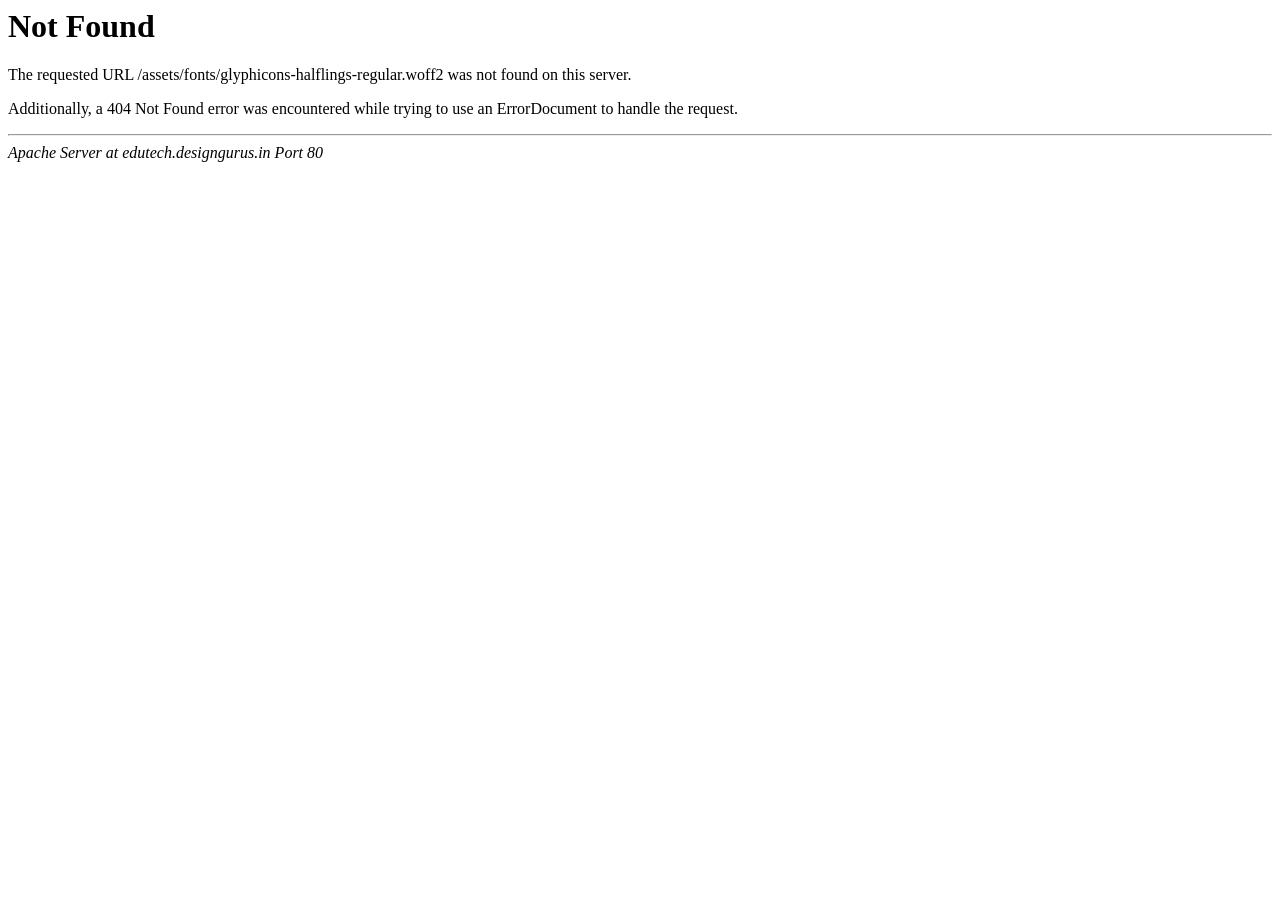
<file: Apps/fonts/glyphicons-halflings-regular-2.html>
<!DOCTYPE HTML PUBLIC "-//IETF//DTD HTML 2.0//EN">
<html><head>
<title>404 Not Found</title>
</head><body>
<h1>Not Found</h1>
<p>The requested URL /assets/fonts/glyphicons-halflings-regular.woff2 was not found on this server.</p>
<p>Additionally, a 404 Not Found
error was encountered while trying to use an ErrorDocument to handle the request.</p>
<hr>
<address>Apache Server at edutech.designgurus.in Port 80</address>
</body></html>
</file>
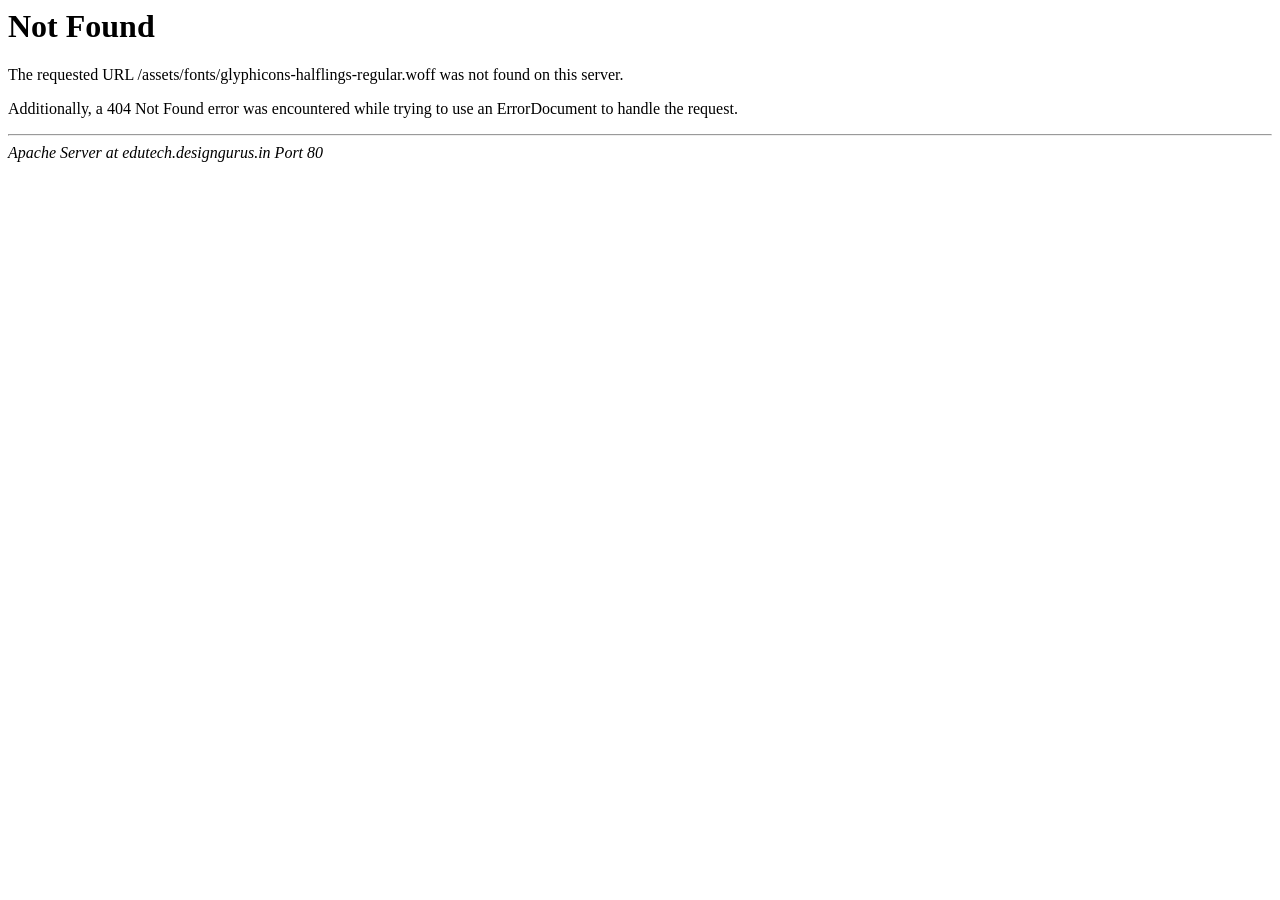
<file: Apps/fonts/glyphicons-halflings-regular-3.html>
<!DOCTYPE HTML PUBLIC "-//IETF//DTD HTML 2.0//EN">
<html><head>
<title>404 Not Found</title>
</head><body>
<h1>Not Found</h1>
<p>The requested URL /assets/fonts/glyphicons-halflings-regular.woff was not found on this server.</p>
<p>Additionally, a 404 Not Found
error was encountered while trying to use an ErrorDocument to handle the request.</p>
<hr>
<address>Apache Server at edutech.designgurus.in Port 80</address>
</body></html>
</file>
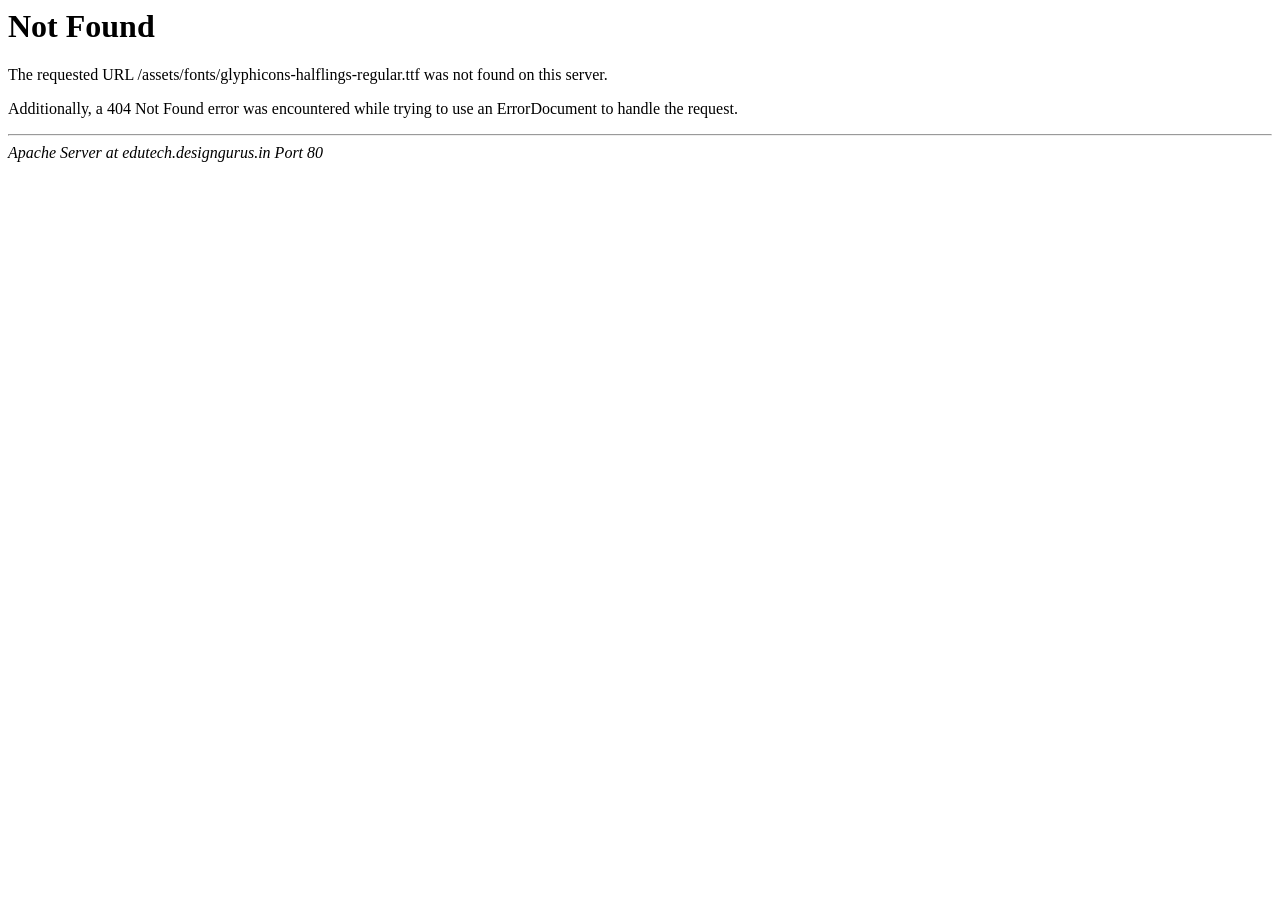
<file: Apps/fonts/glyphicons-halflings-regular-4.html>
<!DOCTYPE HTML PUBLIC "-//IETF//DTD HTML 2.0//EN">
<html><head>
<title>404 Not Found</title>
</head><body>
<h1>Not Found</h1>
<p>The requested URL /assets/fonts/glyphicons-halflings-regular.ttf was not found on this server.</p>
<p>Additionally, a 404 Not Found
error was encountered while trying to use an ErrorDocument to handle the request.</p>
<hr>
<address>Apache Server at edutech.designgurus.in Port 80</address>
</body></html>
</file>
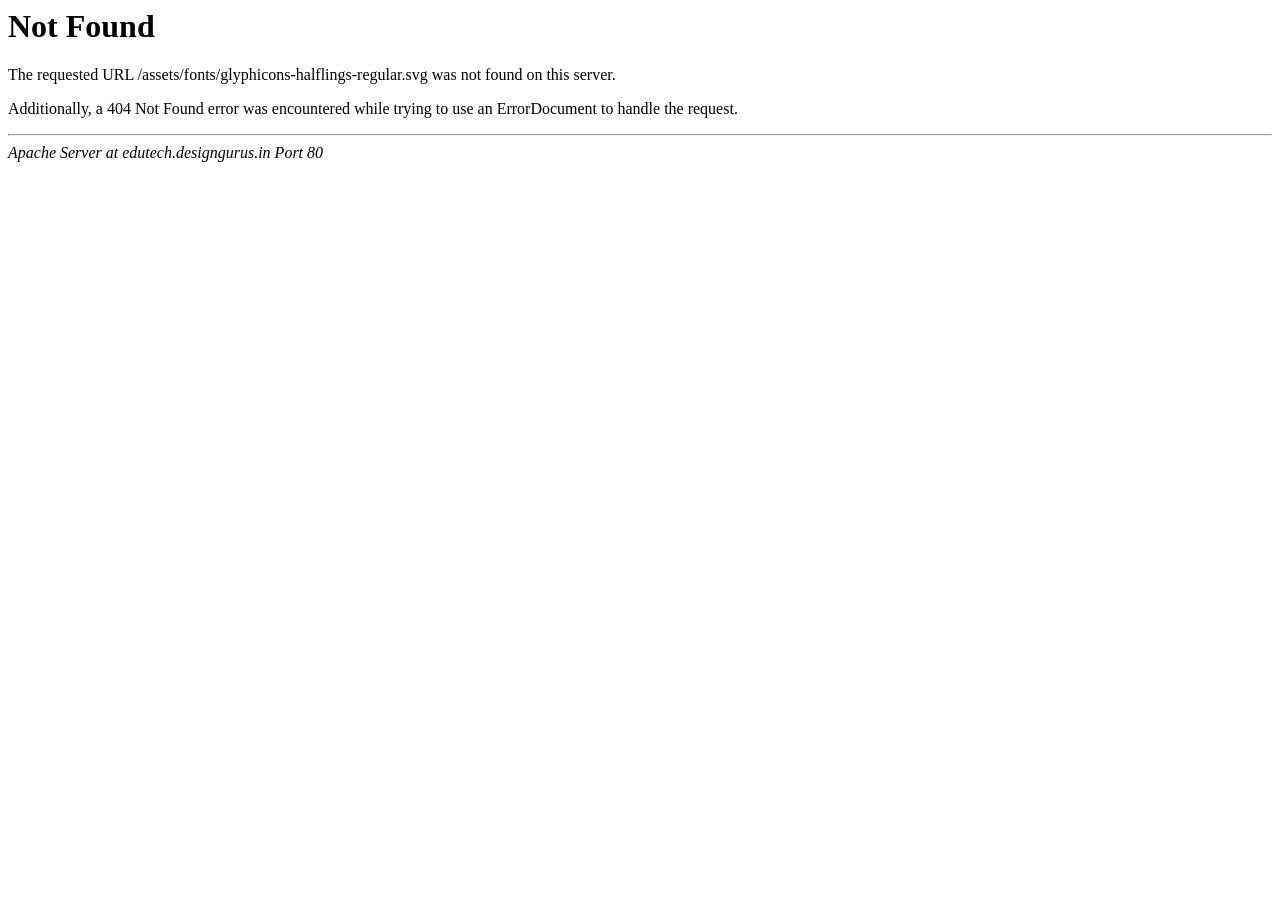
<file: Apps/fonts/glyphicons-halflings-regular-5.html>
<!DOCTYPE HTML PUBLIC "-//IETF//DTD HTML 2.0//EN">
<html><head>
<title>404 Not Found</title>
</head><body>
<h1>Not Found</h1>
<p>The requested URL /assets/fonts/glyphicons-halflings-regular.svg was not found on this server.</p>
<p>Additionally, a 404 Not Found
error was encountered while trying to use an ErrorDocument to handle the request.</p>
<hr>
<address>Apache Server at edutech.designgurus.in Port 80</address>
</body></html>
</file>
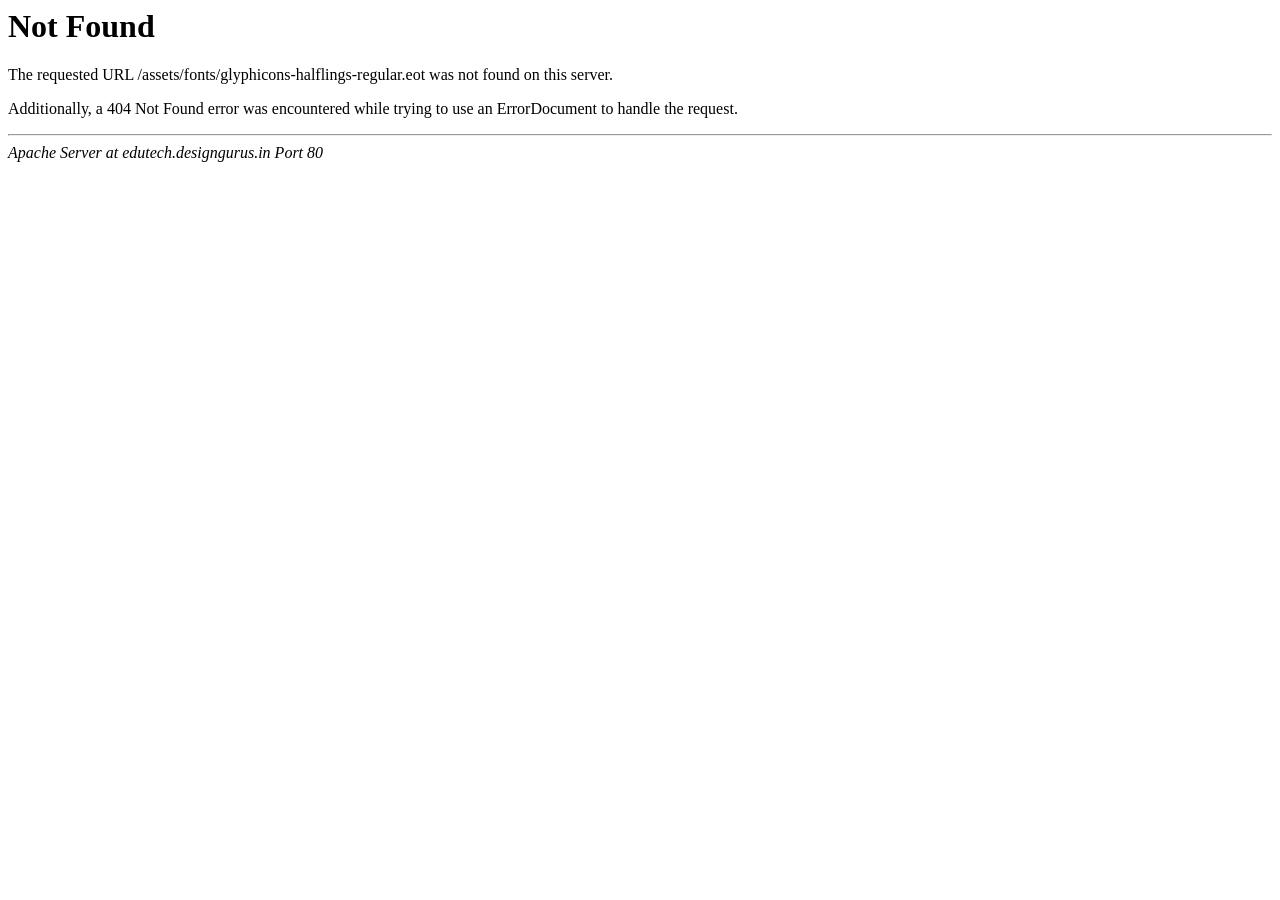
<file: Apps/fonts/glyphicons-halflings-regular.html>
<!DOCTYPE HTML PUBLIC "-//IETF//DTD HTML 2.0//EN">
<html><head>
<title>404 Not Found</title>
</head><body>
<h1>Not Found</h1>
<p>The requested URL /assets/fonts/glyphicons-halflings-regular.eot was not found on this server.</p>
<p>Additionally, a 404 Not Found
error was encountered while trying to use an ErrorDocument to handle the request.</p>
<hr>
<address>Apache Server at edutech.designgurus.in Port 80</address>
</body></html>
</file>
